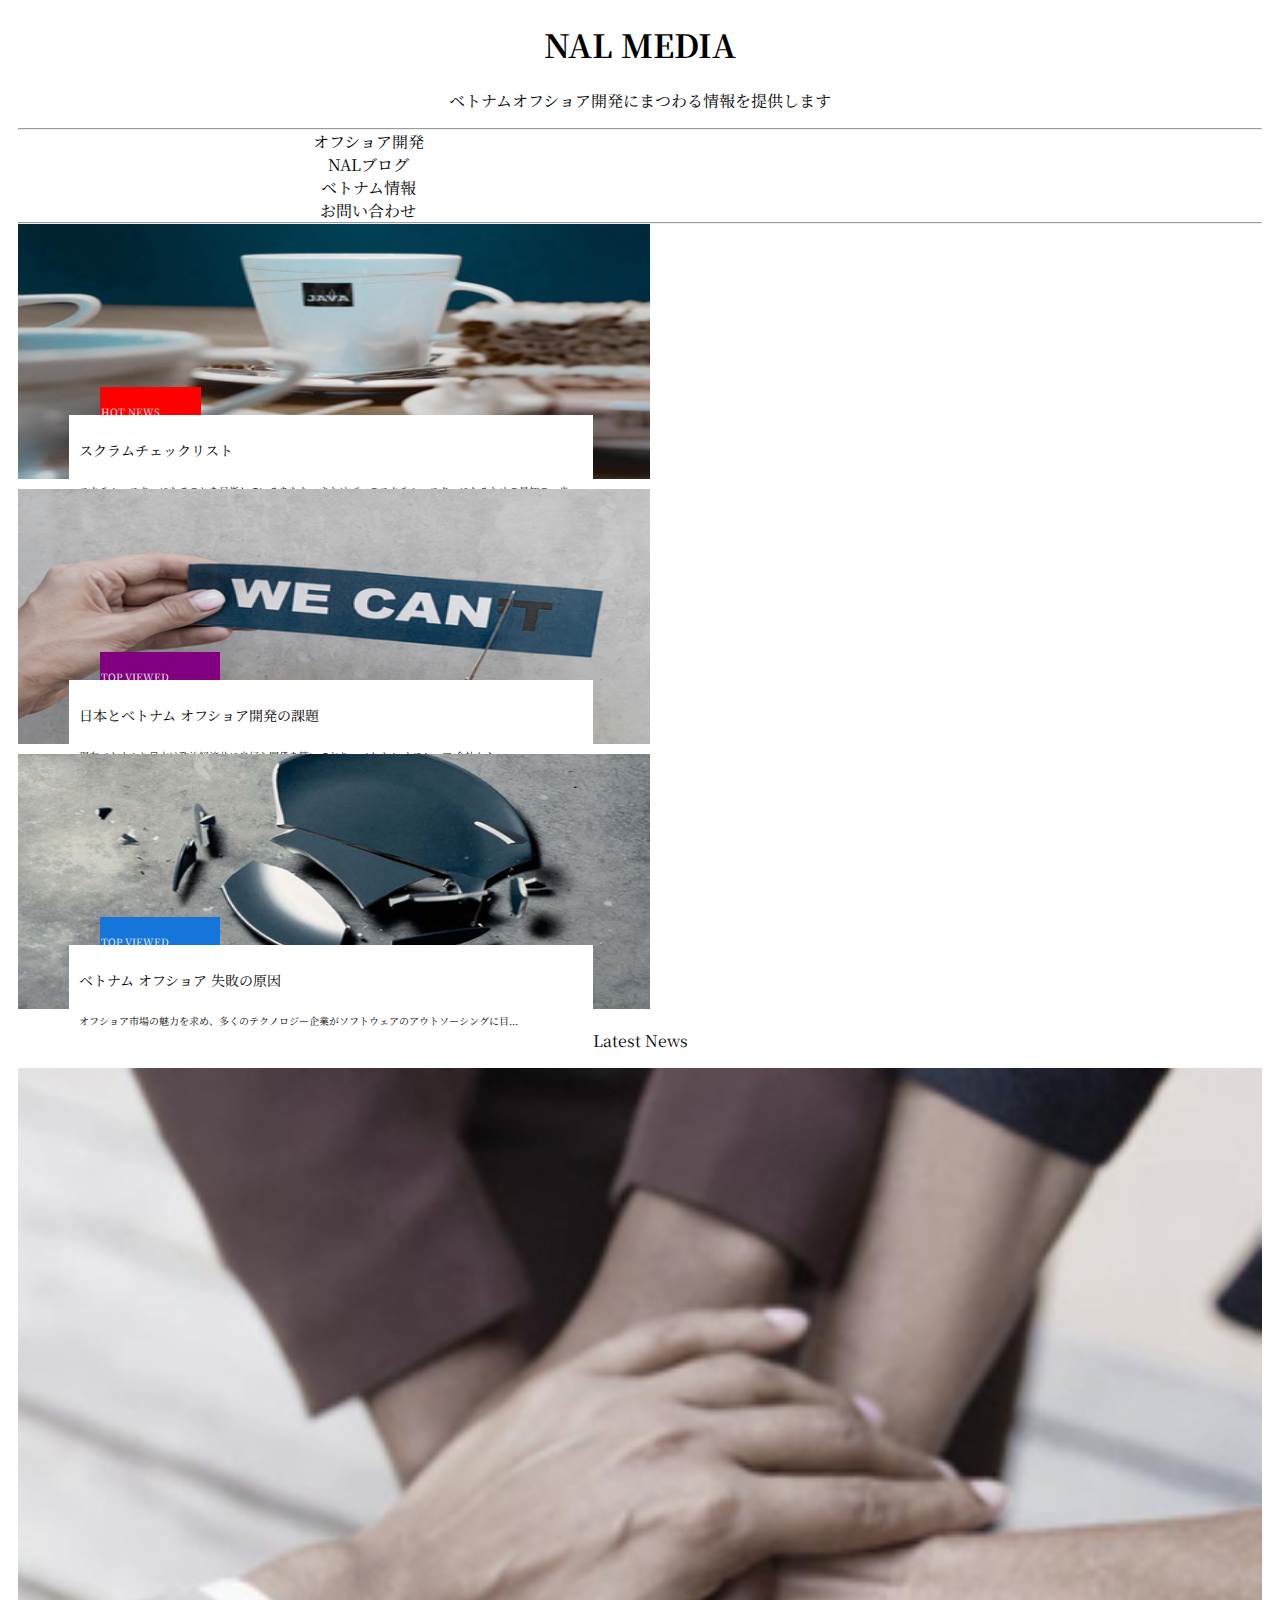
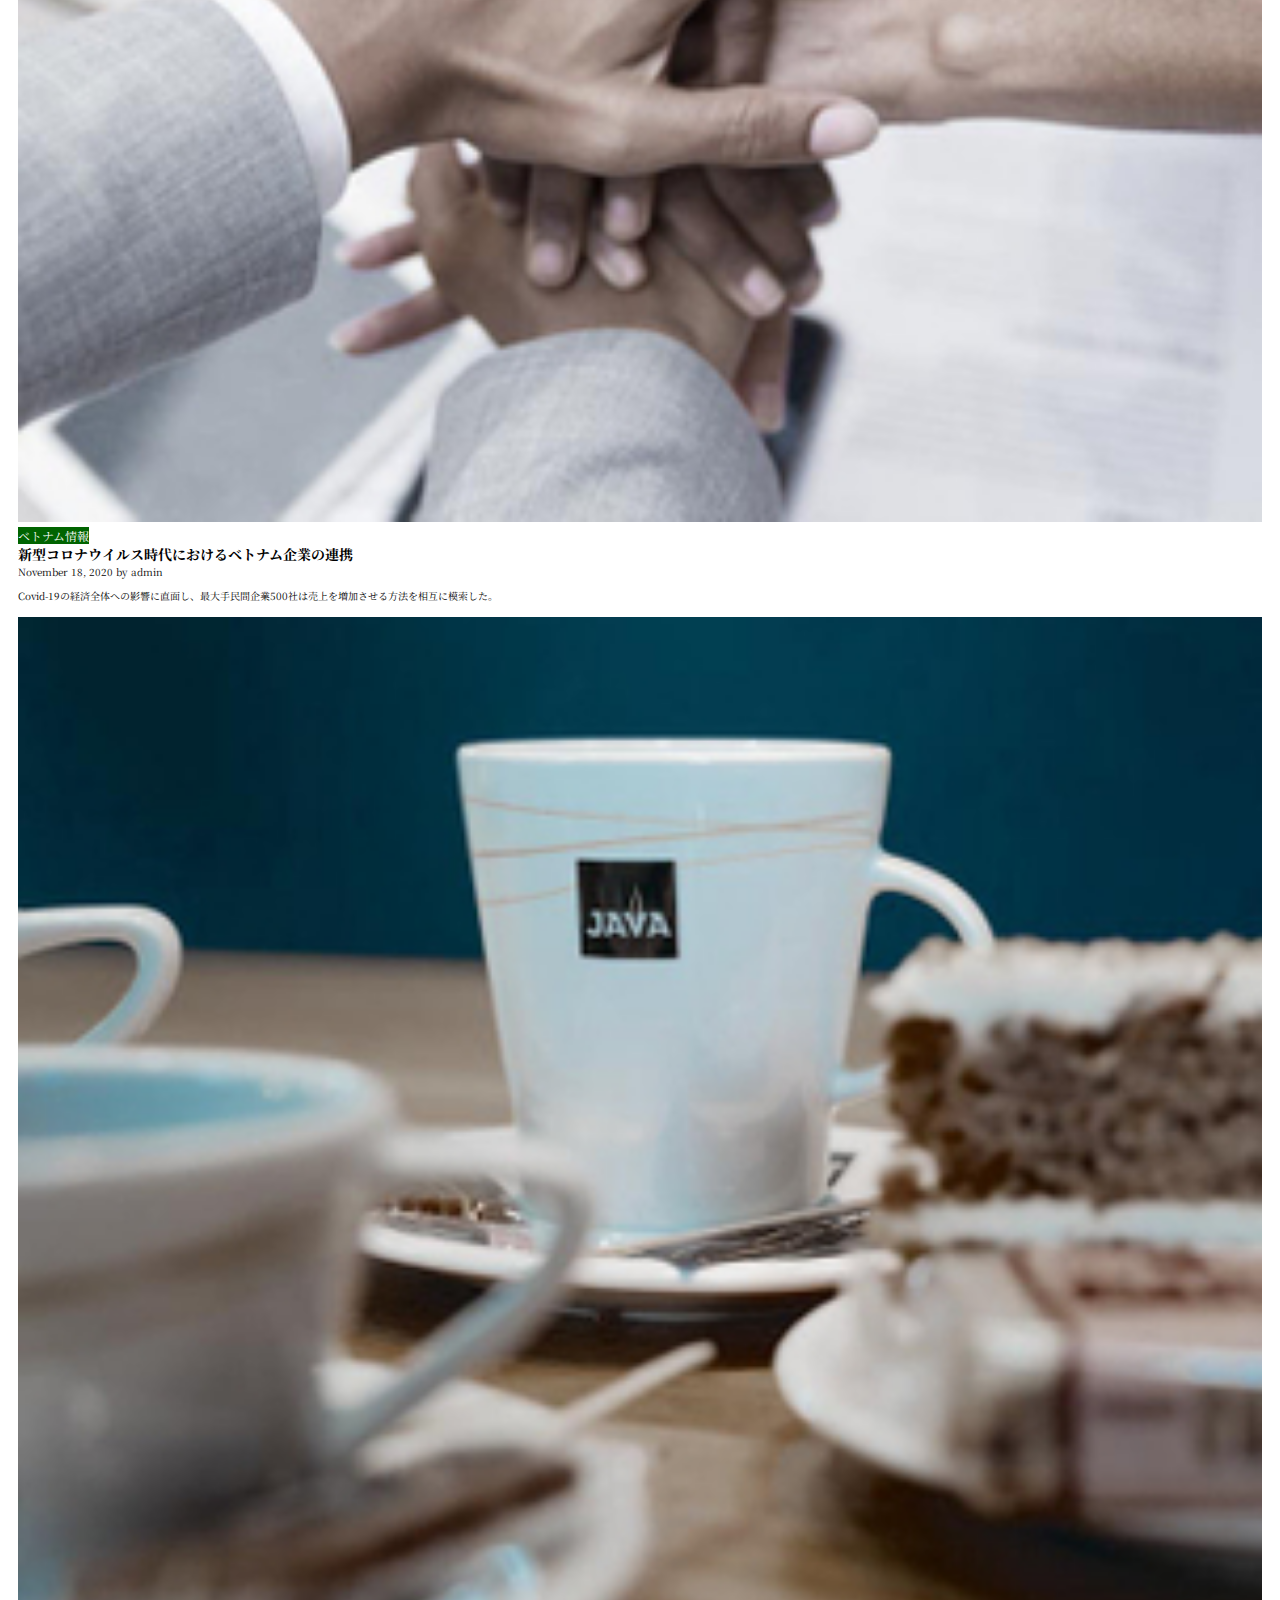
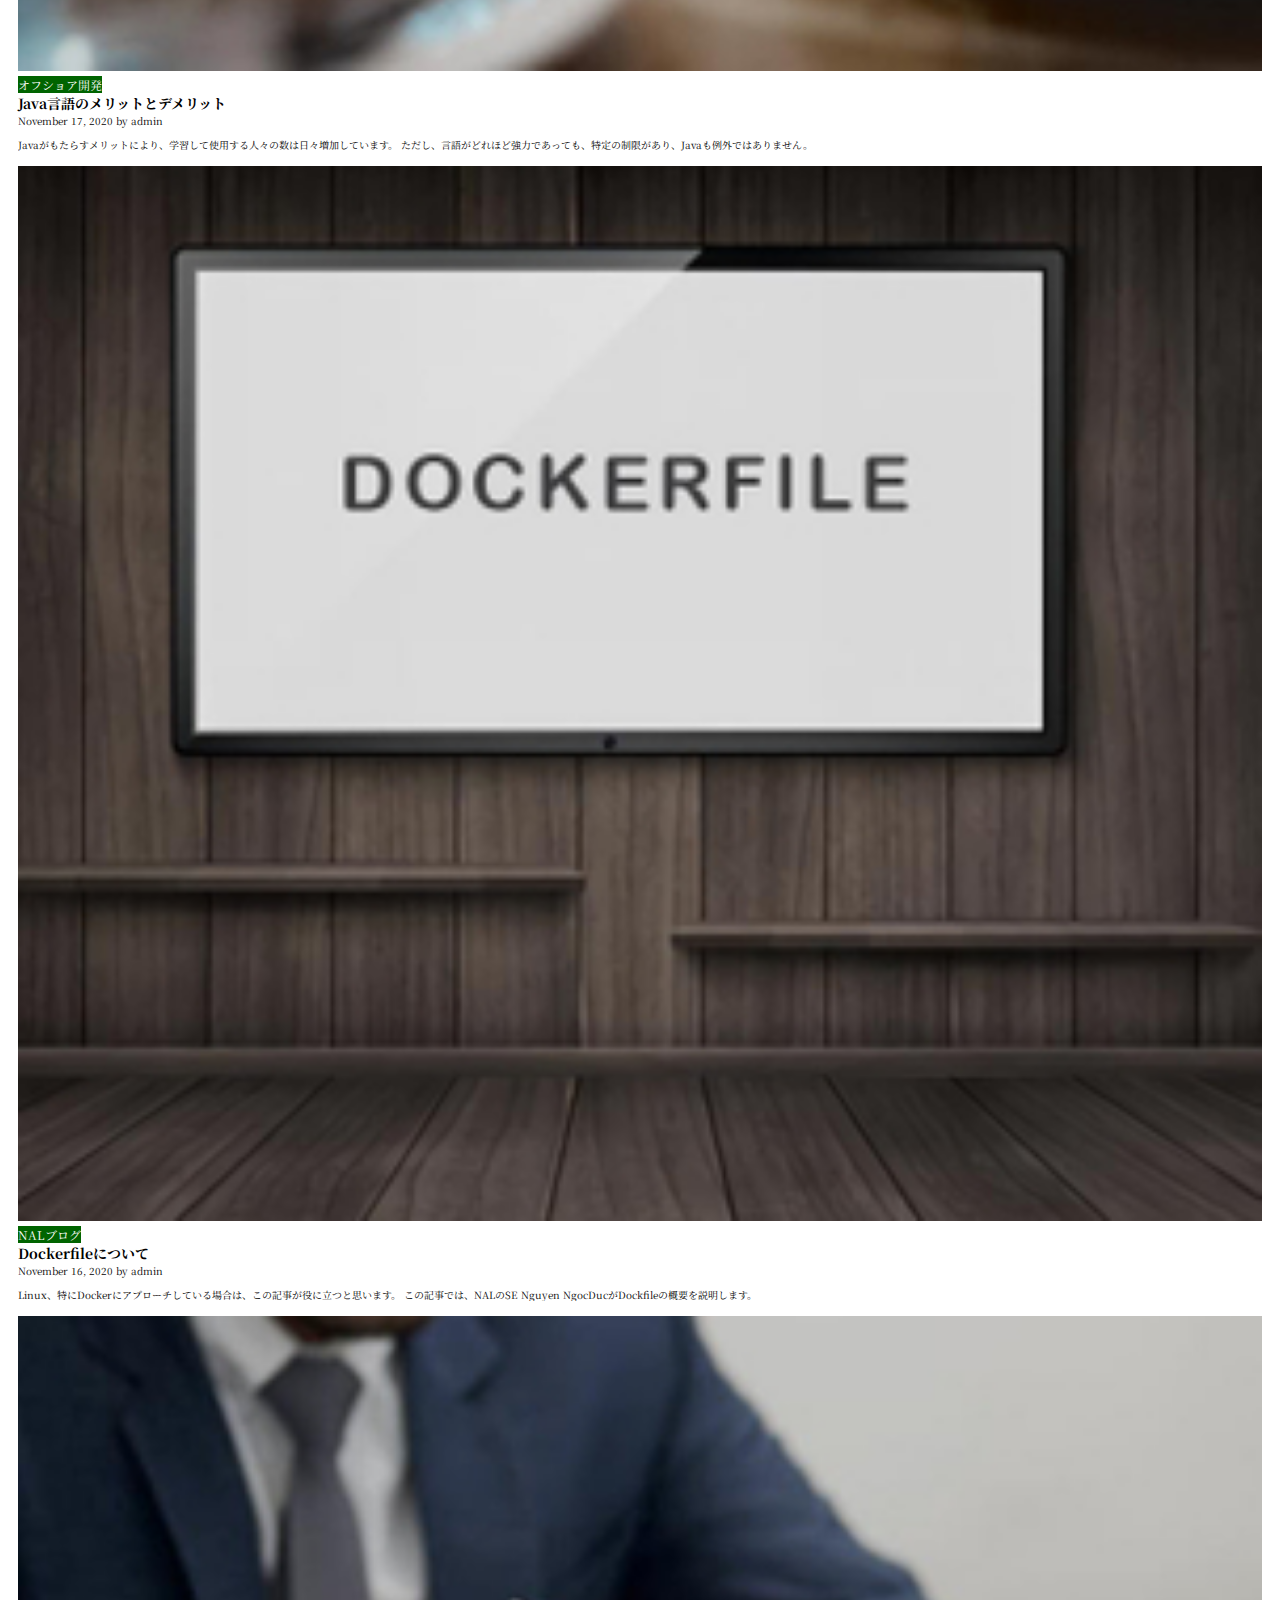
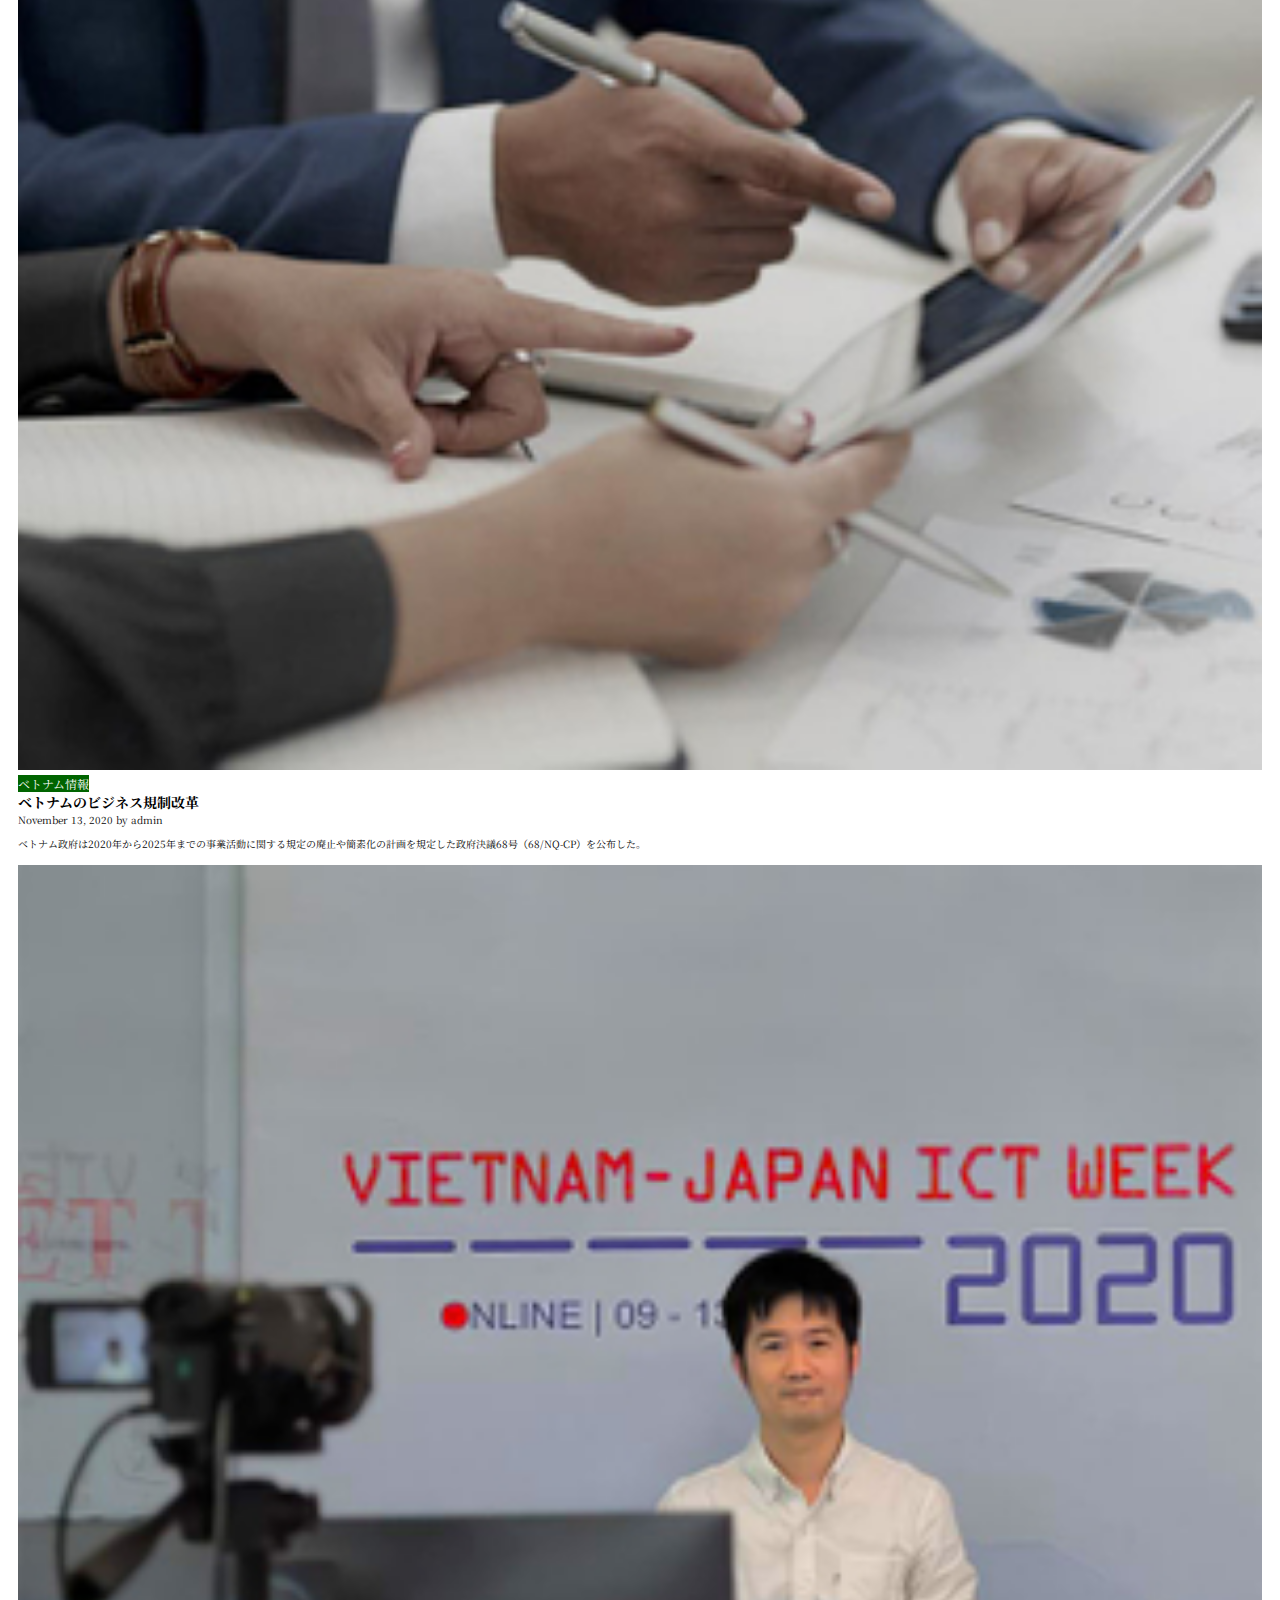
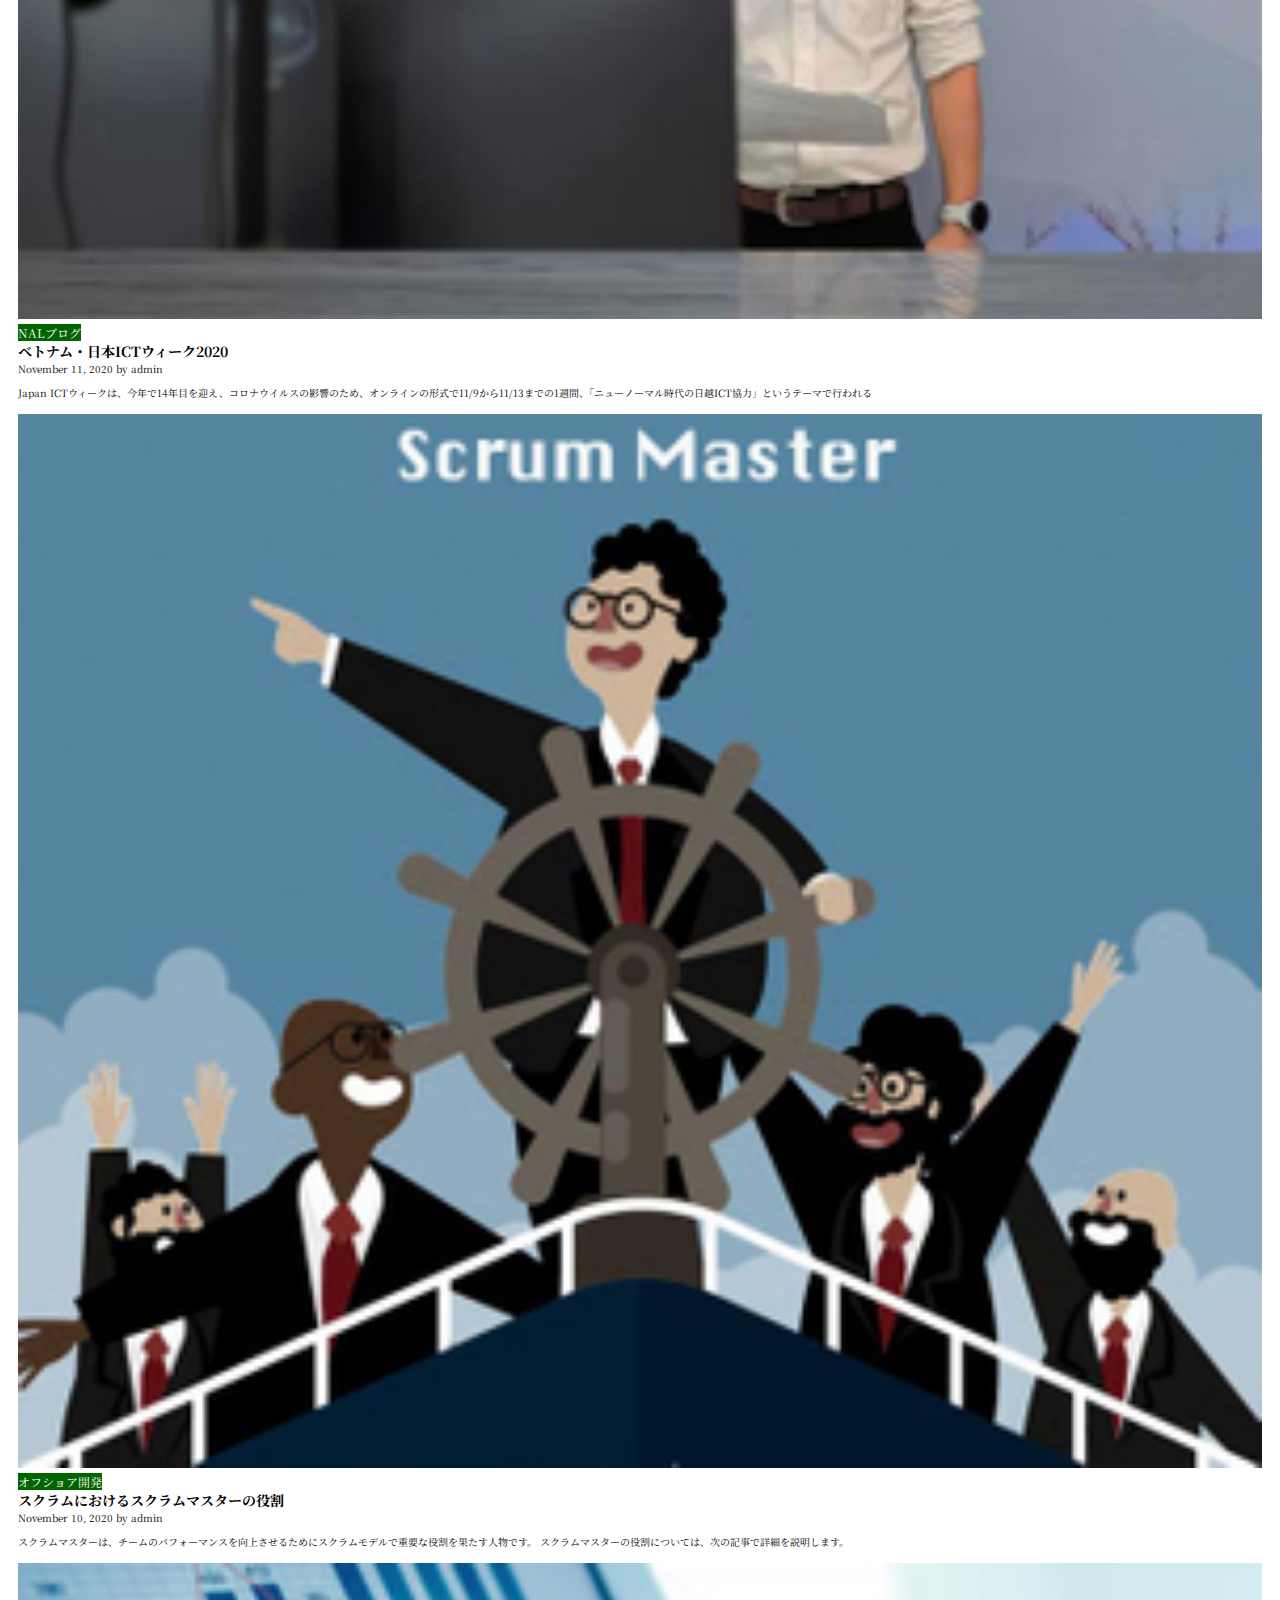
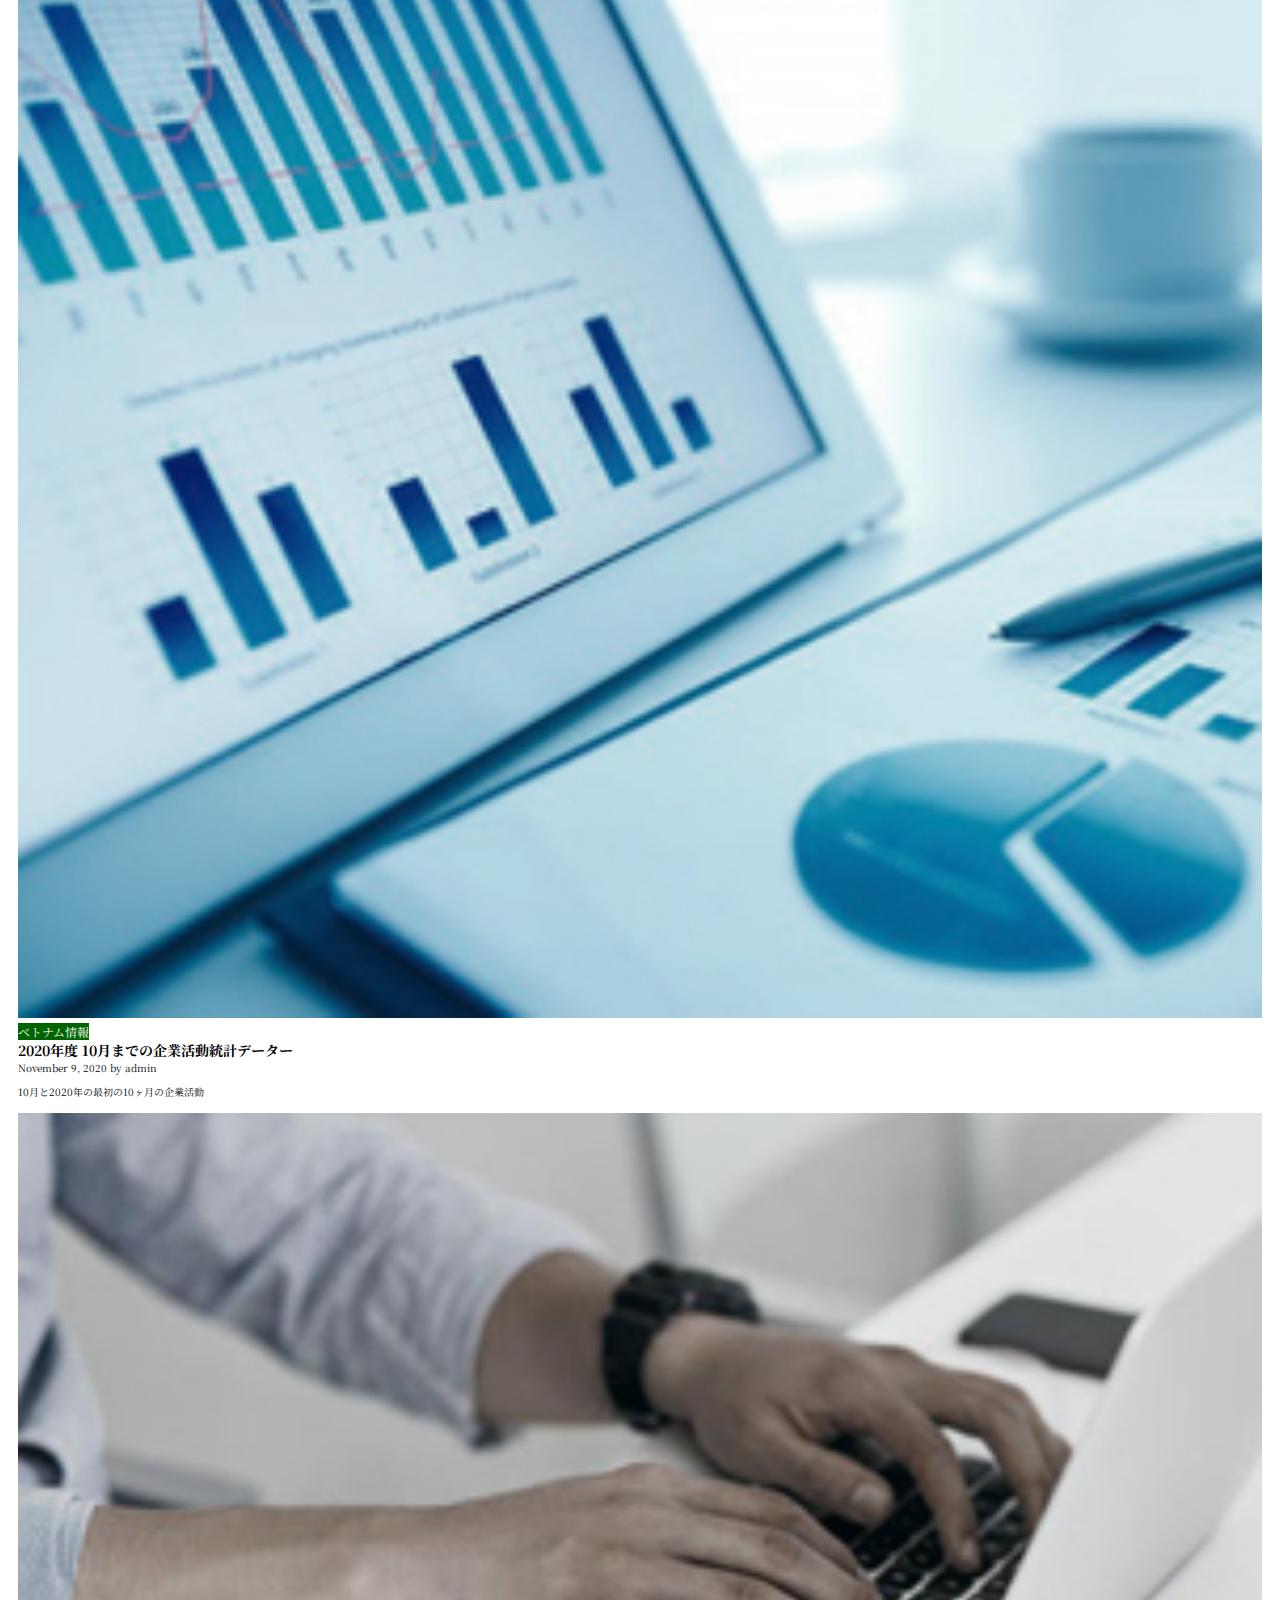
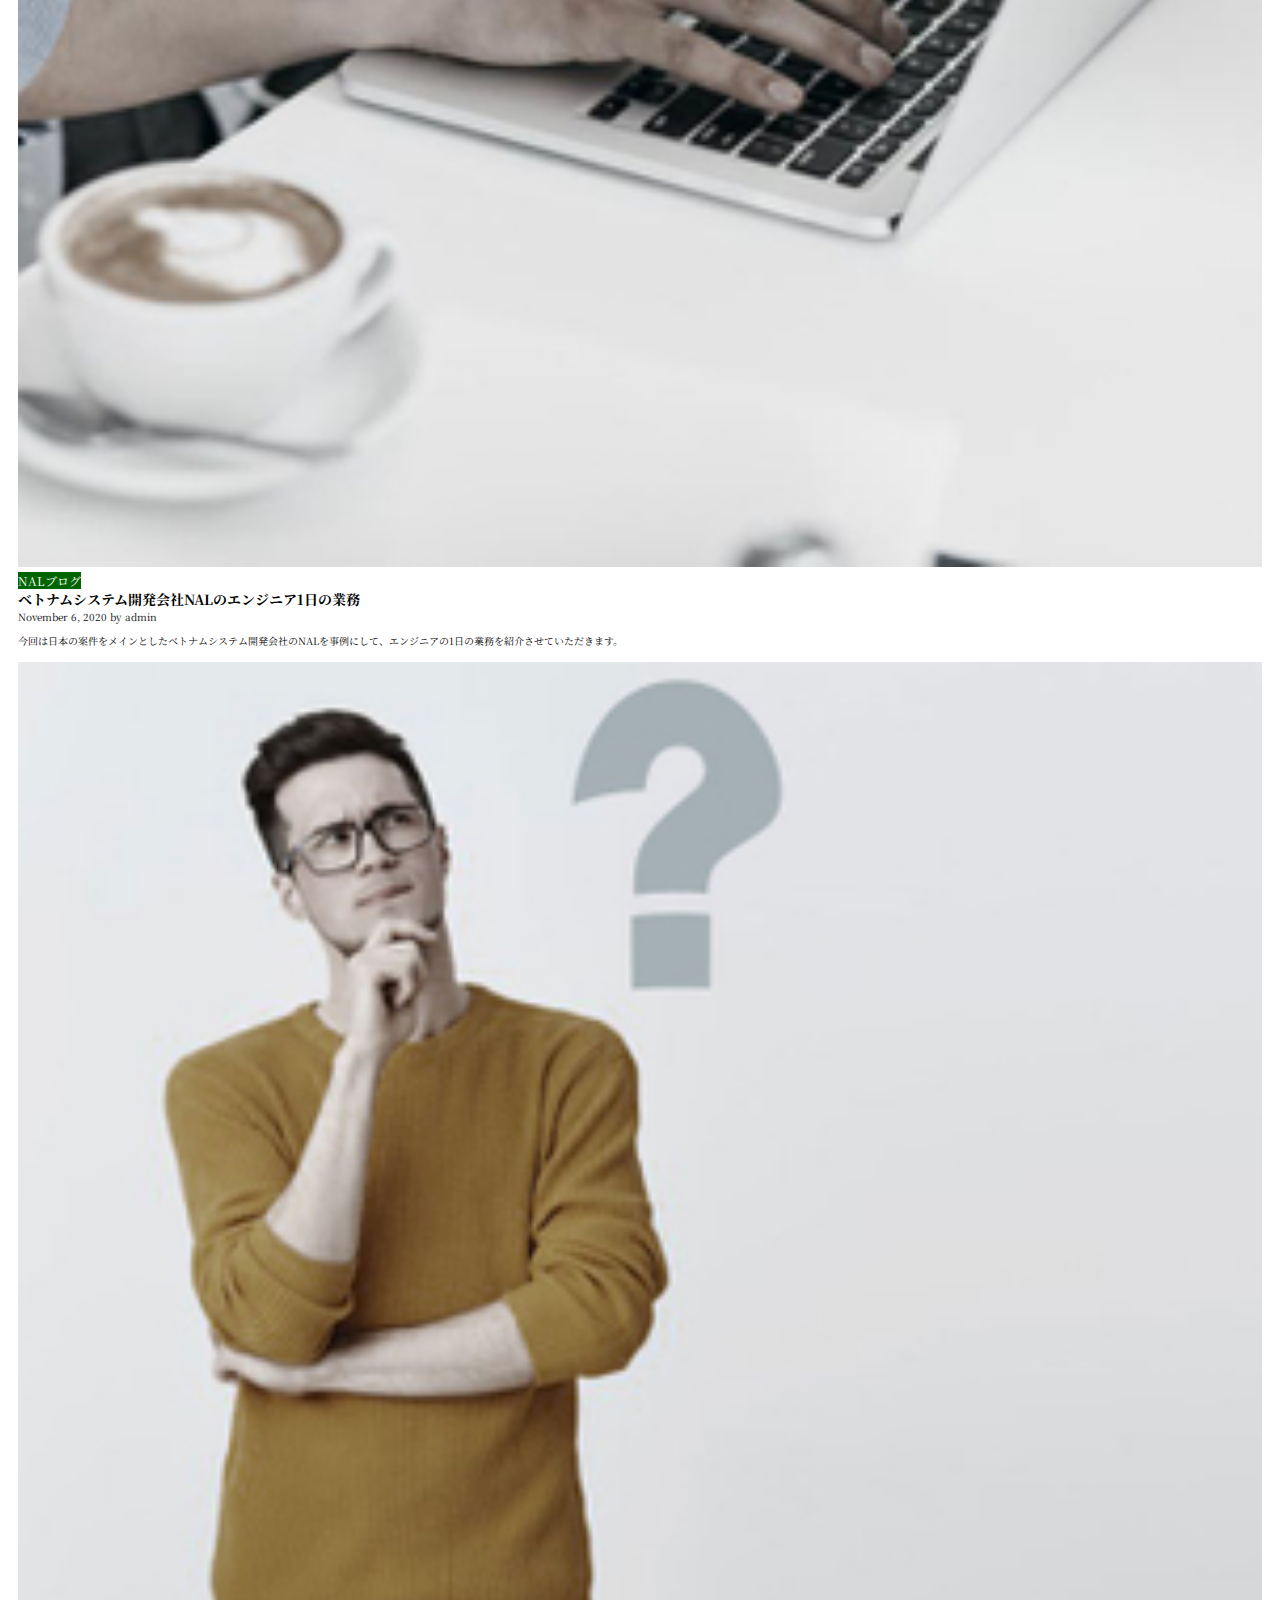
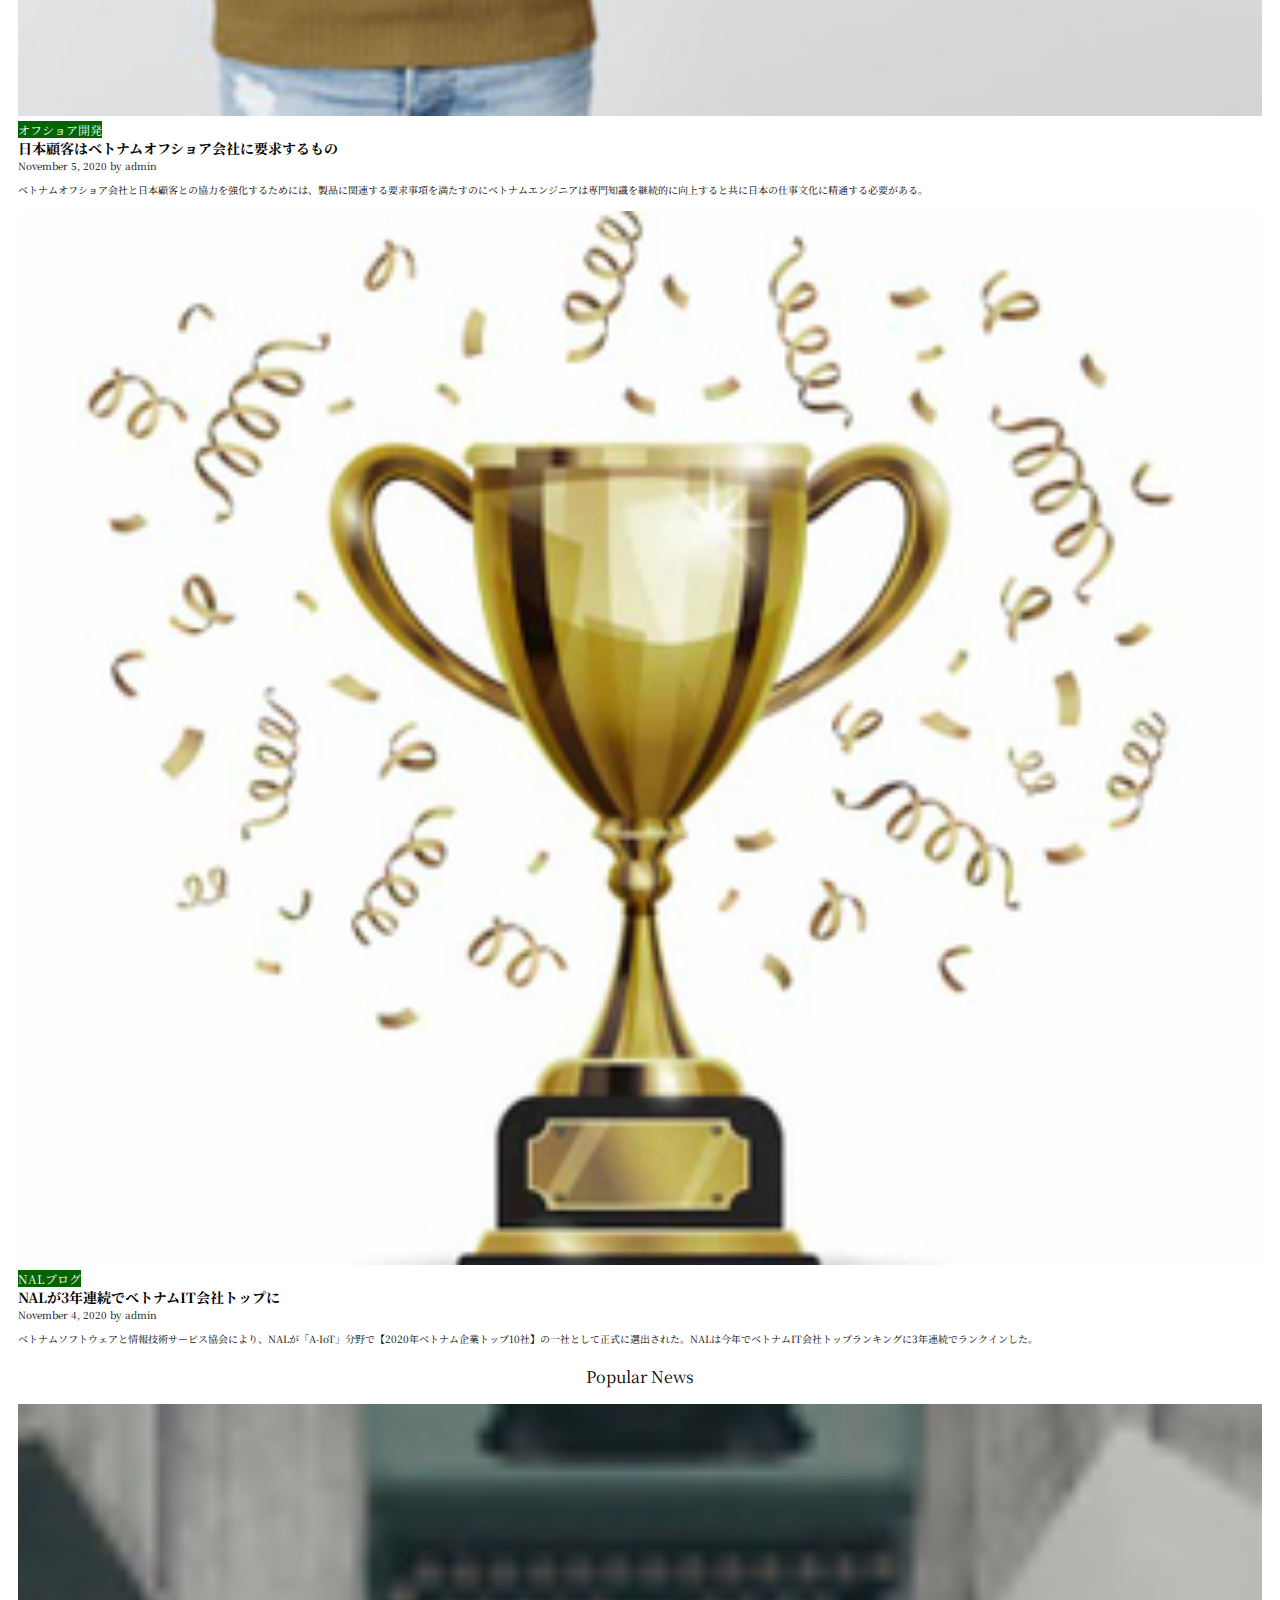
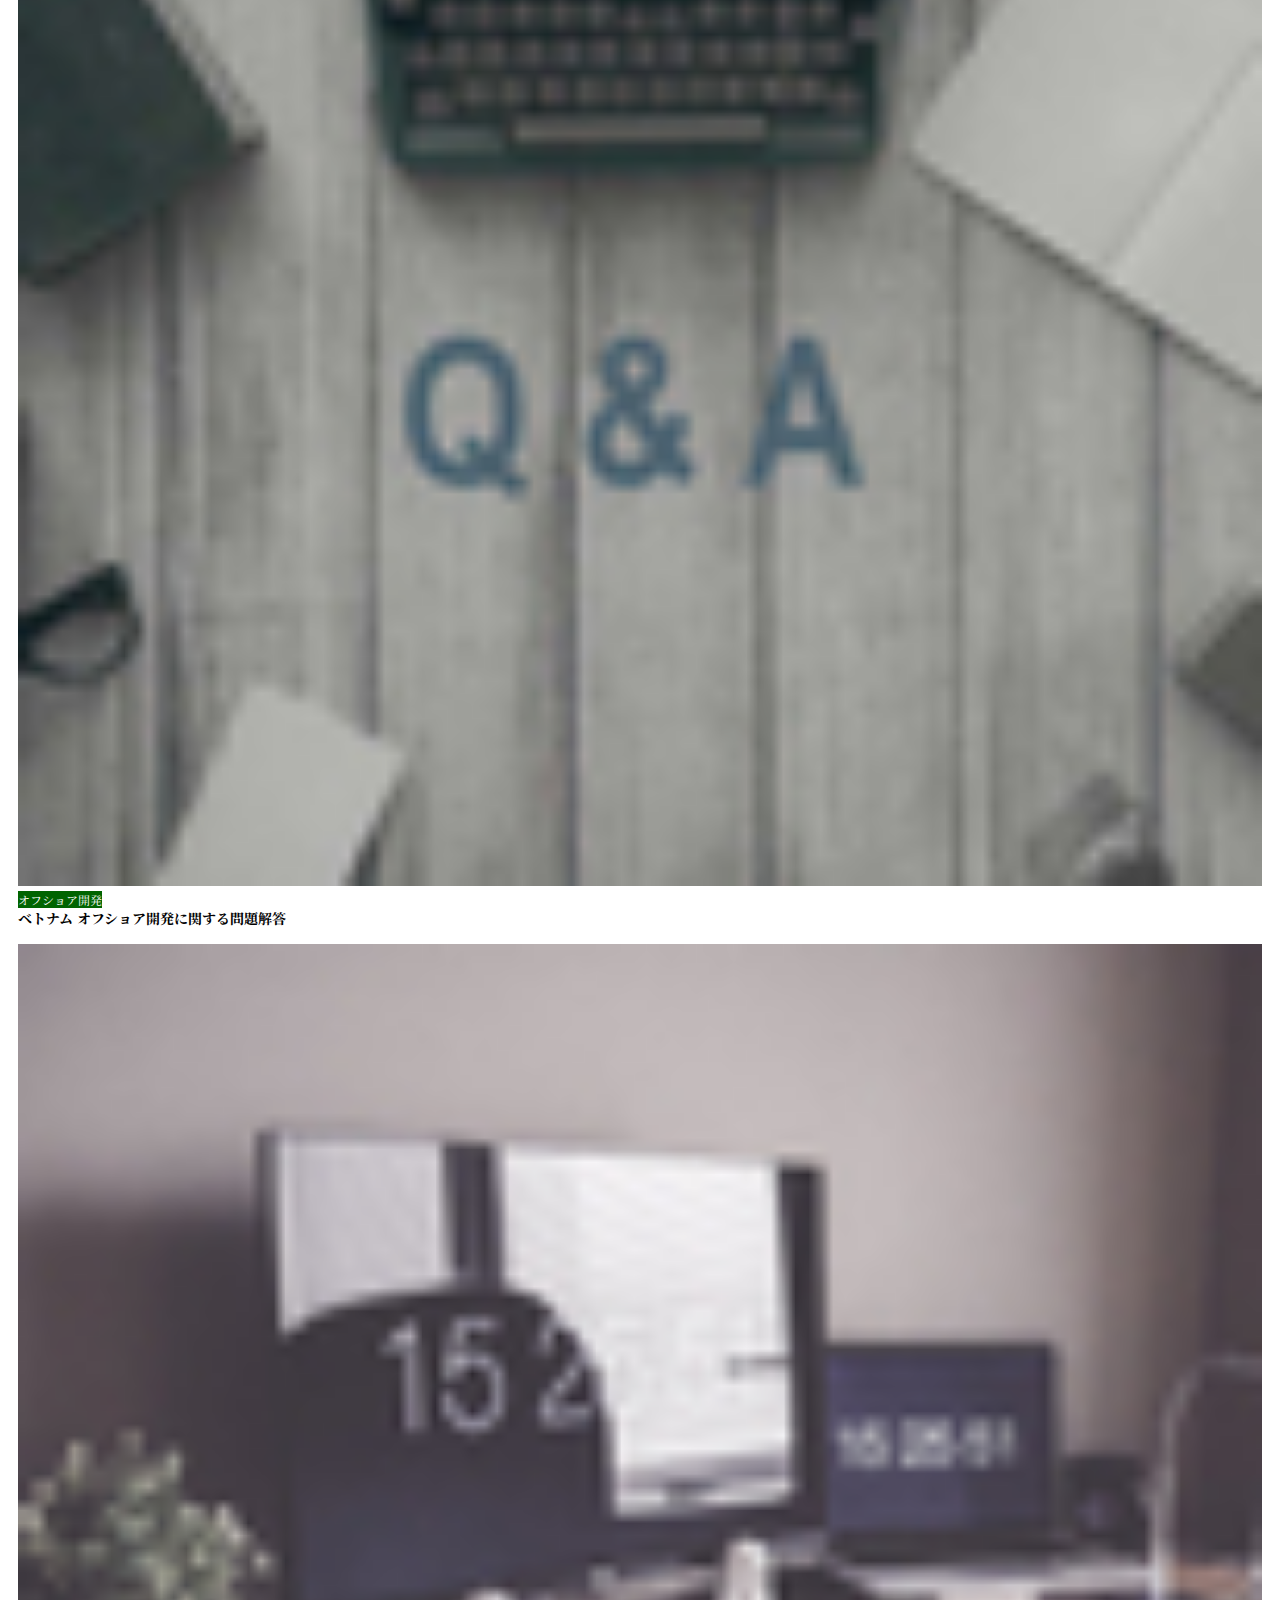
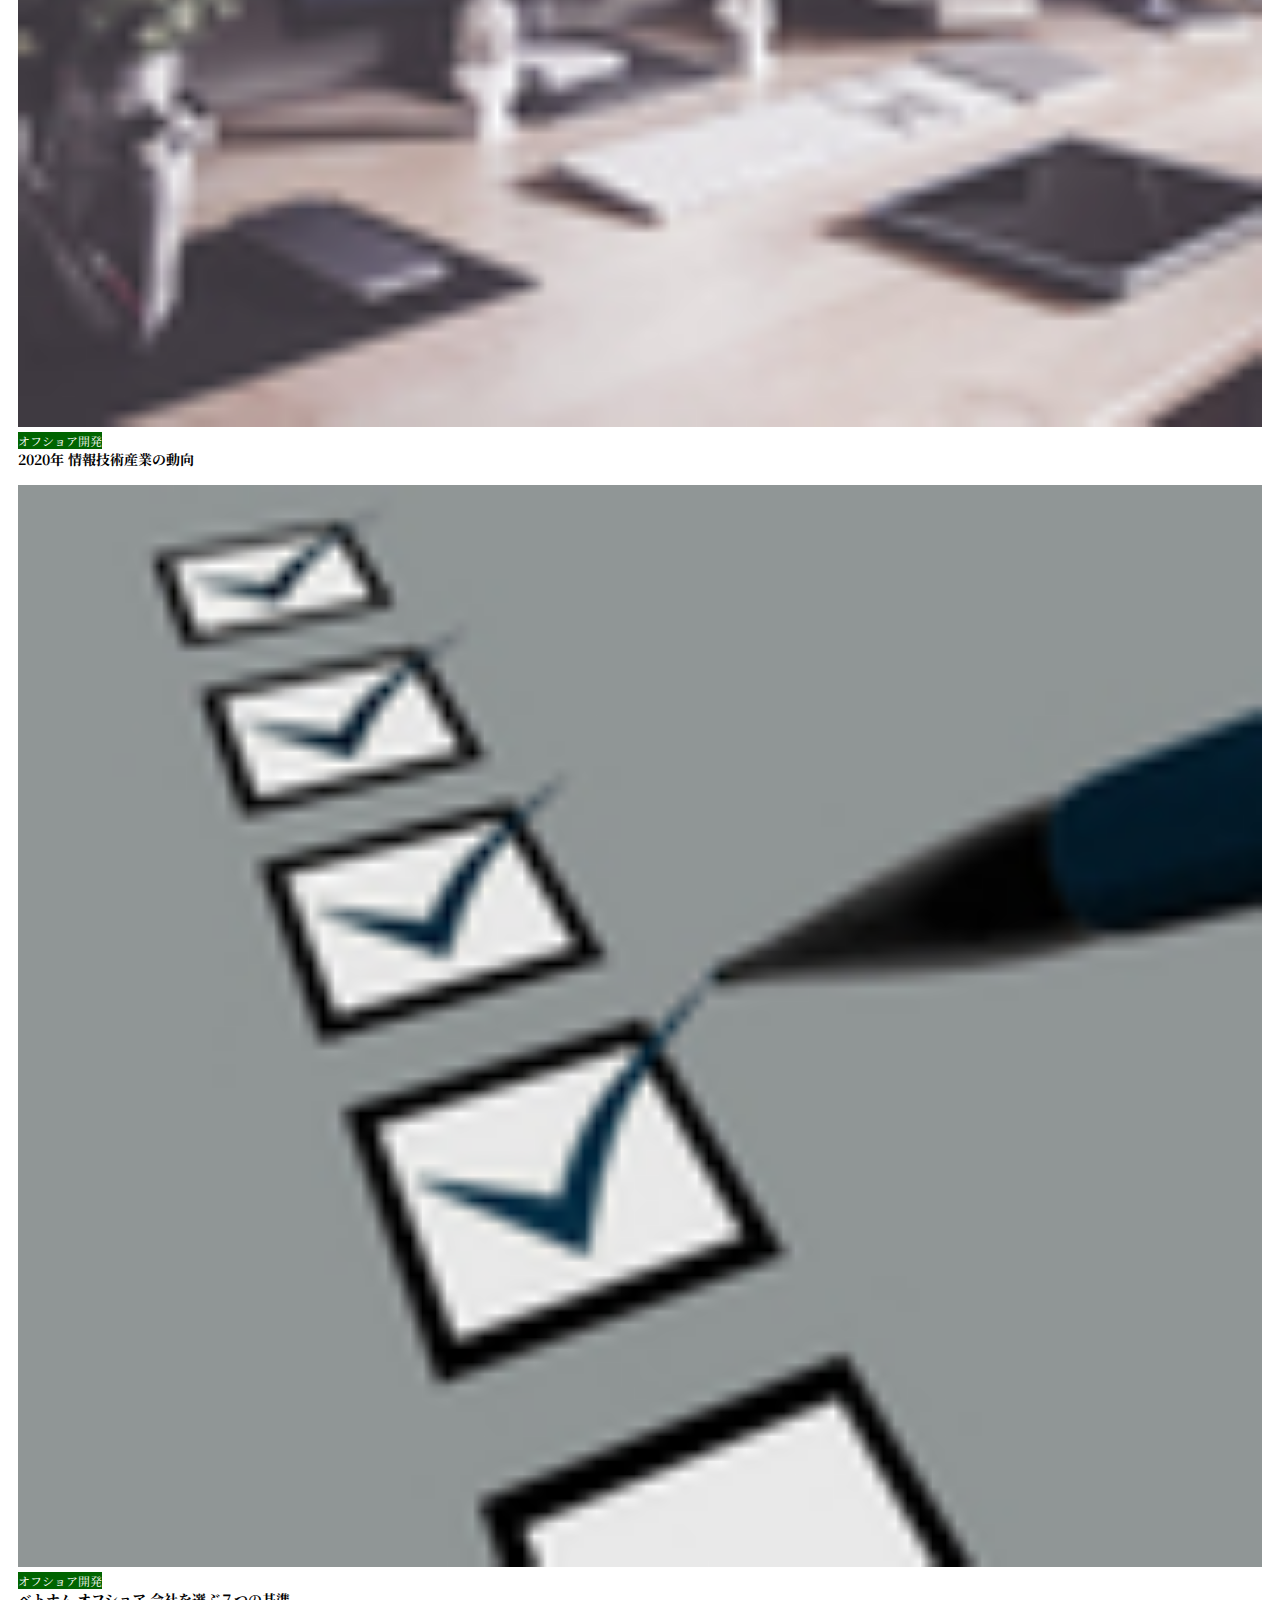
<file: Nguyen Tung Kien-NAL-media/index.html>
<!DOCTYPE html>
<html lang="en">
<head>
    <meta charset="UTF-8">
    <meta http-equiv="X-UA-Compatible" content="IE=edge">
    <meta name="viewport" content="width=device-width, initial-scale=1.0">
    <link href="https://cdn.jsdelivr.net/npm/bootstrap@5.1.3/dist/css/bootstrap.min.css" rel="stylesheet" integrity="sha384-1BmE4kWBq78iYhFldvKuhfTAU6auU8tT94WrHftjDbrCEXSU1oBoqyl2QvZ6jIW3" crossorigin="anonymous">
    <link href='https://fonts.googleapis.com/css?family=Noto Serif JP' rel='stylesheet'>
    <script src="https://ajax.googleapis.com/ajax/libs/jquery/3.6.0/jquery.min.js"></script>
    <link rel="stylesheet" href="https://fonts.sandbox.google.com/css2?family=Material+Symbols+Outlined:opsz,wght,FILL,GRAD@48,400,0,0" />
    <link rel="stylesheet" href="mobile.css">
    <link rel="stylesheet" href="tablet.css">
    <title>News</title>
</head>
<body>
  <header>
      <h1>NAL MEDIA</h1>
      <p>ベトナムオフショア開発にまつわる情報を提供します</p>
  </header>
  <hr>
  <nav>
      <div class="container">
          <div class="row">
              <div class="col">
                  オフショア開発
              </div>
              <div class="col">
                  NALブログ
              </div>
              <div class="col">
                  ベトナム情報
              </div>
              <div class="col">
                  お問い合わせ
              </div>
          </div>
      </div>

      <hr>
      <div class="nav-image">
        <div class="image-container">
            <img src="media_image/5.jpg" alt="5.jpg">
            <div class="box-content-container">
                <div class="box-title">
                    <p>スクラムチェックリスト</p>
                </div>
                <div class="box-content">
                    <p>スクラムマスターになることを目指しているあなた、またはプロのスクラムマスターになるための最初の一歩を踏み出しているあなたも、 NALのSEのTran Duy Truongによる以下の記事でスクラムマストターが何をすべきか、仕事の概要を説明られます。</p>
                </div>
            </div>
            <div id="box-category">
                <p>HOT NEWS</p>
            </div>
        </div>
  
        <div class="image-container">
            <img src="media_image/2.jpg" alt="2.jpg">
            <div class="box-content-container">
                <div class="box-title">
                    <p>日本とベトナム オフショア開発の課題</p>
                </div>
                <div class="box-content">
                    <p>現在ベトナムと日本は政治経済共に良好な関係を築いており、ベトナム オフショア 会社から...</p>
                </div>
            </div>
            <div id="box-category-2">
                <p>TOP VIEWED</p>
            </div>
        </div>
  
        <div class="image-container">
            <img src="media_image/3.jpg" alt="3.jpg">
            <div class="box-content-container">
                <div class="box-title">
                    <p>ベトナム オフショア 失敗の原因</p>
                </div>
                <div class="box-content">
                    <p>オフショア市場の魅力を求め、多くのテクノロジー企業がソフトウェアのアウトソーシングに目...</p>
                </div>
            </div>
            <div id="box-category-3">
                <p>TOP VIEWED</p>
            </div>
        </div>
      </div>
      
  </nav>
  <div class="page-wrapper">
      <header>
        <p>Latest News</p>
      </header>
   </div> 
   <aside class="aside-wrapper">
       <header>Popular News</header>
   </aside>
   <section class="banner-container">
        <div class="banner">
            <img src="media_image/banner-1.jpg" alt="banner1">
        </div>
        <div class="banner">
            <img src="media_image/banner-2.jpg" alt="banner2">
        </div>
        <div class="banner">
            <img src="media_image/banner-3.jpg" alt="banner3">
        </div>
   </section>
   <section class="tag-container">
       <header>Tags</header>
        <div class="tag">
            <span class="material-symbols-outlined">
                sell
                </span>
            ベトナム システム開発 (19 Post)
        </div>
        <div class="tag">
            <span class="material-symbols-outlined">
                sell
                </span>
            ベトナム　オフショア (17 Post)
        </div>
        <div class="tag">
            <span class="material-symbols-outlined">
                sell
                </span>
            ベトナムIT会社 (17 Post)
        </div>
        <div class="tag">
            <span class="material-symbols-outlined">
                sell
                </span>
            ベトナムシステム開発 (15 Post)
        </div>
        <div class="tag">
            <span class="material-symbols-outlined">
                sell
                </span>
            ベトナムオフショア (12 Post)
        </div>
   </section>
   <hr>
   <footer> 
        <div class="footer-image">
            <img src="media_image/logo-NAL.jpg" alt="">
        </div>
        <div class="footer-content">
            <div class="title">
                <p>NAL MEDIA ベトナムオフショア開発にまつわる情報を提供します</p>
            </div>
            <div class="content">
                このサイトは、ベトナムにおけるオフショア開発の状況、ベトナムと日本の協力関係、
                およびテクノロジーに関する最新のニュースを更新し、NALの人々とお客様のストーリーを投稿しております。
            </div>
            <div class="address">
                住所：3F, 84 Duy Tân, Cầu Giấy, Hà Nội, Việt Nam
            </div>
            <div class="phone">
                電話番号：(+84)243-787-8654
            </div>
            <div class="email">
                メールアドレス：info@nal.vn
            </div>
        </div>
       
       
   </footer>  
    <script src="nal.js"></script>
</body>
</html>
</file>
<file: Nguyen Tung Kien-NAL-media/mobile.css>
*{
        font-family: 'Noto Serif JP';
    }
    
    header{
        text-align: center;
        margin-left: 10px;
        margin-right: 10px;
        margin-top: 20px;
    }
    
    hr{
        margin-left: 10px;
        margin-right: 10px;
    }
        
    .container{
        text-align: center;
        max-width: 720px;
        
    }
    
    .image-container{
        margin-left: 10px;
        margin-right: 10px;
        margin-bottom: 10px;
        position: relative;
        height: 255px;
    }
    
    .image-container img{
        width: 100%;
        height: 100%;
    }
    
    .small-image {
        width: 100%;
        height: 255px;
        position: relative;
        margin-top: 10px;
    }
    
    .small-image img {
        padding-left: 10px;
        padding-right: 10px;
        width: 100%;
        height: 255px;
        
    }
    
    .box-content-container {
        width: 83%;
        height: 25%;
        background-color: white;
        position: absolute;
        bottom: 0px;
        left: 8%;
    }
    
    #box-category {
        background-color: red;
        position: absolute;
        width: 16%;
        height: 11%;
        bottom: 25%;
        left: 13%;
    }
    
    #box-category p {
        font-size: 10px;
        color: white;
        position: absolute;
        top: 25%;
        left: 1%;
    }
    
    .box-title {
        padding: 2% 2% 0 2%;
        font-size: 14px;
        margin-bottom: 0;
    }
    
    .box-content {
        font-size: 10px;
        margin: 10px 10px 0px 10px;
        display: block;
        display: -webkit-box;
        height: 16px*1.3*3;
        line-height: 1.3;
        -webkit-line-clamp: 1; /* số dòng hiển thị */
        -webkit-box-orient: vertical;
        overflow: hidden;
        text-overflow: ellipsis;    
    }
    
    #box-category-2 {
        background-color: purple;
        position: absolute;
        width: 19%;
        height: 11%;
        bottom: 25%;
        left: 13%;
    }
    
    #box-category-2 p {
        font-size: 10px;
        color: white;
        position: absolute;
        top: 25%;
        left: 1%;
    }
    
    #box-category-3 {
        background-color: rgb(21, 117, 219);
        position: absolute;
        width: 19%;
        height: 11%;
        bottom: 25%;
        left: 13%;
    }
    
    #box-category-3 p {
        font-size: 10px;
        color: white;
        position: absolute;
        top: 25%;
        left: 1%;
    }
    
    .article-item{
        margin: 0px 10px 15px 10px;
    }
    
    .article-image{
        width: 50%;
    }
    
    .col-6 img{
        width: 100%;
    }
    
    #category-name-1{
        background-color: darkgreen;
    }
    
    .category-name{
        width: fit-content;
        font-size: 12px;
        margin: 0px;
        color: white;
    }
    
    /* .category-name p{
        margin: 0px;
    }  */
    
    
    
    .article-title {
        margin: 0px;
        font-size: 14px;
        font-weight: bold;
        text-align: start;
    }
    
    .article-content header{
        margin: 0px;
    }
    
    .article-date-admin{
        font-size: 10px;
        text-align: start;
    }
    
    .article-content header{
        margin-bottom: 10px;
    }
    
    .main-content{
        font-size: 10px;
        display: block;
        display: -webkit-box;
        height: 16px*1.3*3;
        line-height: 1.3;
        -webkit-line-clamp: 3; /* số dòng hiển thị */
        -webkit-box-orient: vertical;
        overflow: hidden;
        text-overflow: ellipsis;
    }
    
    .aside-wrapper header{
        margin-bottom: 16px;
    }
    
    .banner-container{
        margin: 0px 10px 10px 10px;
    
    }
    
    .banner{
        margin-bottom: 10px;
    }
    
    .banner img{
        width: 100%;
    }
    
    .tag-container{
        margin: 0px 10px 0px 10px;
    }
    
    .tag-container header{
        margin-bottom: 16px;
    }
    
    .tag{
        margin: 0px 5px 5px 5px;
    }
    
    footer .row{
        margin: 0px 10px 0px 10px;
    }
    
    .footer-image img{
        width: 100%;
    }
    
    .footer-content{
        margin: 0px 10px 0px 10px;
        font-size: 12px;
    }
</file>
<file: Nguyen Tung Kien-NAL-media/tablet.css>
@media only screen and (min-width: 425px){
    *{
        font-family: 'Noto Serif JP';
    }
    
    header{
        text-align: center;
        margin-left: 10px;
        margin-right: 10px;
        margin-top: 20px;
    }
    
    hr{
        margin: 0px 10px 0px 10px;
    }
        
    .container{
        text-align: center;
        max-width: 720px;
        
    }
    
    .image-container{
        width: 50%;
        
        margin-left: 10px;
        margin-right: 10px;
        margin-bottom: 10px;
        position: relative;
        height: 255px;
    }
    
    .image-container img{
        width: 100%;
        height: 100%;
    }
    
    .small-image {
        width: 100%;
        height: 255px;
        position: relative;
        margin-top: 10px;
    }
    
    .small-image img {
        padding-left: 10px;
        padding-right: 10px;
        width: 100%;
        height: 255px;
        
    }
    
    .box-content-container {
        width: 83%;
        height: 25%;
        background-color: white;
        position: absolute;
        bottom: 0px;
        left: 8%;
    }
    
    #box-category {
        background-color: red;
        position: absolute;
        width: 16%;
        height: 11%;
        bottom: 25%;
        left: 13%;
    }
    
    #box-category p {
        font-size: 10px;
        color: white;
        position: absolute;
        top: 25%;
        left: 1%;
    }
    
    .box-title {
        padding: 2% 2% 0 2%;
        font-size: 14px;
        margin-bottom: 0;
    }
    
    .box-content {
        font-size: 10px;
        margin: 10px 10px 0px 10px;
        display: block;
        display: -webkit-box;
        height: 16px*1.3*3;
        line-height: 1.3;
         /* -webkit-line-clamp: 1; số dòng hiển thị  */
        -webkit-box-orient: vertical;
        overflow: hidden;
        text-overflow: ellipsis;    
    }
    
    #box-category-2 {
        background-color: purple;
        position: absolute;
        width: 19%;
        height: 11%;
        bottom: 25%;
        left: 13%;
    }
    
    #box-category-2 p {
        font-size: 10px;
        color: white;
        position: absolute;
        top: 25%;
        left: 1%;
    }
    
    #box-category-3 {
        background-color: rgb(21, 117, 219);
        position: absolute;
        width: 19%;
        height: 11%;
        bottom: 25%;
        left: 13%;
    }
    
    #box-category-3 p {
        font-size: 10px;
        color: white;
        position: absolute;
        top: 25%;
        left: 1%;
    }
    
    .article-item{
        margin: 0px 10px 15px 10px;
    }
    
    .article-image{
        width: 50%;
    }
    
    .col-6 img{
        width: 100%;
    }
    
    #category-name-1{
        background-color: darkgreen;
    }
    
    .category-name{
        width: fit-content;
        font-size: 12px;
        margin: 0px;
        color: white;
    }
    
    /* .category-name p{
        margin: 0px;
    }  */
    
    
    
    /* .article-title {
        margin: 0px;
        font-size: 14px;
        font-weight: bold;
        text-align: start;
    }
    
    .article-content header{
        margin: 0px;
    }
    
    .article-date-admin{
        font-size: 10px;
        text-align: start;
    }
    
    .article-content header{
        margin-bottom: 10px;
    }
    
    .main-content{
        font-size: 10px;
        display: block;
        display: -webkit-box;
        height: 16px*1.3*3;
        line-height: 1.3;
        -webkit-line-clamp: 3; /* số dòng hiển thị */
        /* -webkit-box-orient: vertical;
        overflow: hidden;
        text-overflow: ellipsis;
    }
    
    .aside-wrapper header{
        margin-bottom: 16px;
    }
    
    .banner-container{
        margin: 0px 10px 10px 10px;
    
    }
    
    .banner{
        margin-bottom: 10px;
    }
    
    .banner img{
        width: 100%;
    }
    
    .tag-container{
        margin: 0px 10px 0px 10px;
    }
    
    .tag-container header{
        margin-bottom: 16px;
    }
    
    .tag{
        margin: 0px 5px 5px 5px;
    }
    
    footer .row{
        margin: 0px 10px 0px 10px;
    }
    
    .footer-image img{
        width: 100%;
    }
    
    .footer-content{
        margin: 0px 10px 0px 10px;
        font-size: 12px;
    } 

}
</file>
